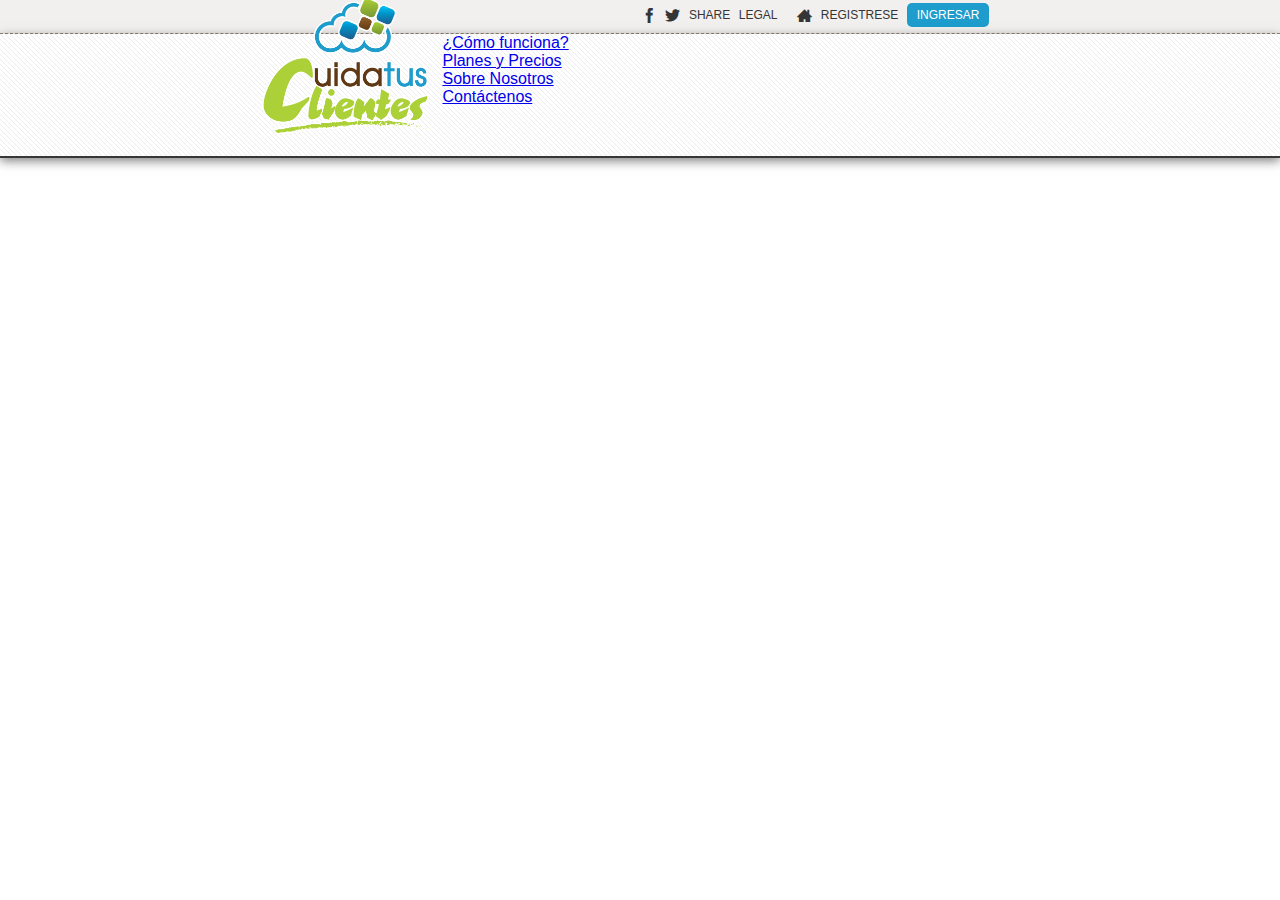
<file: index.html>
<!doctype html>
<html>
<head>
<title></title>
<meta charset="UFT-8"/>
<meta name="viewport" content="width=device-width, initial-scale=1, maximum-scale=1" />
<link rel="stylesheet" type="text/css" href="css/style.css">
<link rel="stylesheet" type="text/css" href="css/normalize.css">
<link rel="stylesheet" type="text/css" href="css/all-style.css">
<script src="//ajax.googleapis.com/ajax/libs/jquery/1.10.2/jquery.min.js"></script>
</head>
<body>
<header>
	<section class="linetop">
		<section class="widpages">
			<nav class="second">
				<ul class="socialmedia">
					<li><a href="#" class="icon-facebook"></a></li>
					<li><a href="#" class="icon-twitter"></a></li>
					<li><a href="#" class="share"></a></li>
					<li><a href="#" class="legal"></a></li>
				</ul>
				<ul class="secmenu">
					<li><a href="#" class="icon-home"></a></li>
					<li><a href="#" class="registro"></a></li>
					<li><a href="#" class="ingresar"></a></li>
				</ul>
			</nav>
		</section>
	</section>
	<section class="headerbar">
		<section class="widpages">
			<figure><a href="#"><img src="images/logo_doble.png"/></a></figure>
			<nav class="first">
				<ul class="menuprin">
					<li><a href="#">&#191C&oacute;mo funciona?</a></li>
					<li><a href="#">Planes y Precios</a></li>
					<li><a href="#">Sobre Nosotros</a></li>
					<li><a href="#">Cont&aacute;ctenos</a></li>
				</ul>
			</nav>
		</section>
	</section>
</header>

</body>
</html>
</file>
<file: css/style.css>
@font-face {
	font-family: 'icomoon';
	src:url('../fonts/icomoon.eot');
	src:url('../fonts/icomoon.eot?#iefix') format('embedded-opentype'),
		url('../fonts/icomoon.woff') format('woff'),
		url('../fonts/icomoon.ttf') format('truetype'),
		url('../fonts/icomoon.svg#icomoon') format('svg');
	font-weight: normal;
	font-style: normal;
}

/* Use the following CSS code if you want to use data attributes for inserting your icons */
[data-icon]:before {
	font-family: 'icomoon';
	content: attr(data-icon);
	speak: none;
	font-weight: normal;
	font-variant: normal;
	text-transform: none;
	line-height: 1;
	-webkit-font-smoothing: antialiased;
	-moz-osx-font-smoothing: grayscale;
}

/* Use the following CSS code if you want to have a class per icon */
/*
Instead of a list of all class selectors,
you can use the generic selector below, but it's slower:
[class*="icon-"] {
*/
.icon-x-altx-alt, .icon-move-alt2, .icon-facebook, .icon-twitter, .icon-home, .icon-phone, .icon-envelope, .icon-share, .icon-library, .icon-profile, .icon-user {
	font-family: 'icomoon';
	speak: none;
	font-style: normal;
	font-weight: normal;
	font-variant: normal;
	text-transform: none;
	line-height: 1;
	-webkit-font-smoothing: antialiased;
}
.icon-x-altx-alt:before {
	content: "\e002";
}
.icon-move-alt2:before {
	content: "\e000";
}
.icon-facebook:before {
	content: "\e003";
}
.icon-twitter:before {
	content: "\e001";
}
.icon-home:before {
	content: "\e004";
}
.icon-phone:before {
	content: "\e005";
}
.icon-envelope:before {
	content: "\e006";
}
.icon-share:before {
	content: "\e007";
}
.icon-library:before {
	content: "\e008";
}
.icon-profile:before {
	content: "\e009";
}
.icon-user:before {
	content: "\e00a";
}
</file>
<file: css/all-style.css>
/*creado por hachewd 
hanzel mata r.
*/
@font-face {
	font-family: 'icomoon';
	src:url('../fonts/icomoon.eot');
	src:url('../fonts/icomoon.eot?#iefix') format('embedded-opentype'),
		url('../fonts/icomoon.woff') format('woff'),
		url('../fonts/icomoon.ttf') format('truetype'),
		url('../fonts/icomoon.svg#icomoon') format('svg');
	font-weight: normal;
	font-style: normal;
}
/* Use the following CSS code if you want to use data attributes for inserting your icons */
[data-icon]:before {
	font-family: 'icomoon';
	content: attr(data-icon);
	speak: none;
	font-weight: normal;
	font-variant: normal;
	text-transform: none;
	line-height: 1;
	-webkit-font-smoothing: antialiased;
	-moz-osx-font-smoothing: grayscale;
}
body{
	margin:0;
	padding: 0;
}
.linetop{
	background: #f1f0ee;
	border-bottom: dashed 1px #998675;
	height: 33px;
	overflow: hidden;
}
.headerbar{
	background: url(../images/top_lines.jpg);
	border-bottom: #383838 2px solid;
	box-shadow:  0px 3px 10px rgba(0,0,0,0.5);
	min-height: 122px;
	position: relative;
}
.widpages{
	display: block;
	margin: 0 auto;
}
.widpages nav.second{
	margin-left:50%;
}
.socialmedia,.secmenu, .menuprin{
	display: inline-block;
	list-style: none;
	margin:0;
	padding: 0;
	vertical-align: top;
}
.socialmedia{
	margin-right: 3%;
}
.socialmedia li,.secmenu li{
	display: inline-block;
	font-size: 12px;
	vertical-align: top;
}
.socialmedia a, .secmenu li a{
	color:#363535;
	display: block;
	margin:8px 2px 0 2px;
	text-decoration: none;
	text-transform: uppercase;
}
.linetop a:hover,.socialmedia a:hover{
	color:#acd037;
}
.icon-facebook, .icon-twitter, .icon-home{
	font-size: 15px;
}
.share:before{
	content: "Share";
}
.legal:before{
	content: "Legal";
}
.registro:before{
	content: "Registrese";
}
.ingresar:before{
	content: "Ingresar";
}
.secmenu li a.ingresar{
	background:#1e9ccc;
	border-radius: 5px;
	color: #fff;
	display: block;
	margin-top:3px;
	padding: 5px 10px;
}
.headerbar figure{
	display: inline-block;
	position: relative;
	vertical-align:top;
	width: 182px;
}
.headerbar .first{
	display: inline-block;
	vertical-align: top;
}
.headerbar figure img{
	position: absolute;
	top:-40px;
	width: 100%;
}

@media screen and (min-width:320px) and (max-width:480px) {
	.widpages{
		width:98%;
	}
	.widpages nav.second{
		margin-left:0;
	}
	.secmenu{
		float: right;
	}
	.share,.legal, .registro,.ingresar{
		font-family: 'icomoon';
		speak: none;
		font-style: normal;
		font-weight: normal;
		font-variant: normal;
		text-transform: none;
		line-height: 1;
		-webkit-font-smoothing: antialiased;
		font-size: 16px;
	}
	.share:before {
		content: "\e007";
	}
	.legal:before {
		content: "\e008";
	}
	.registro:before {
		content: "\e009";
	}
	.ingresar:before {
		content: "\e00a";
	}
	.headerbar figure{
		left: 22%;
	}
	.headerbar figure img{
		width: 200px;
	}
}
@media screen and (min-width:768px) and (max-width:1024px) {
	.widpages{
		width:95%;
	}
}
@media only screen and (min-width : 1224px) {
	.widpages{
		width:60%;
	}
}
</file>
